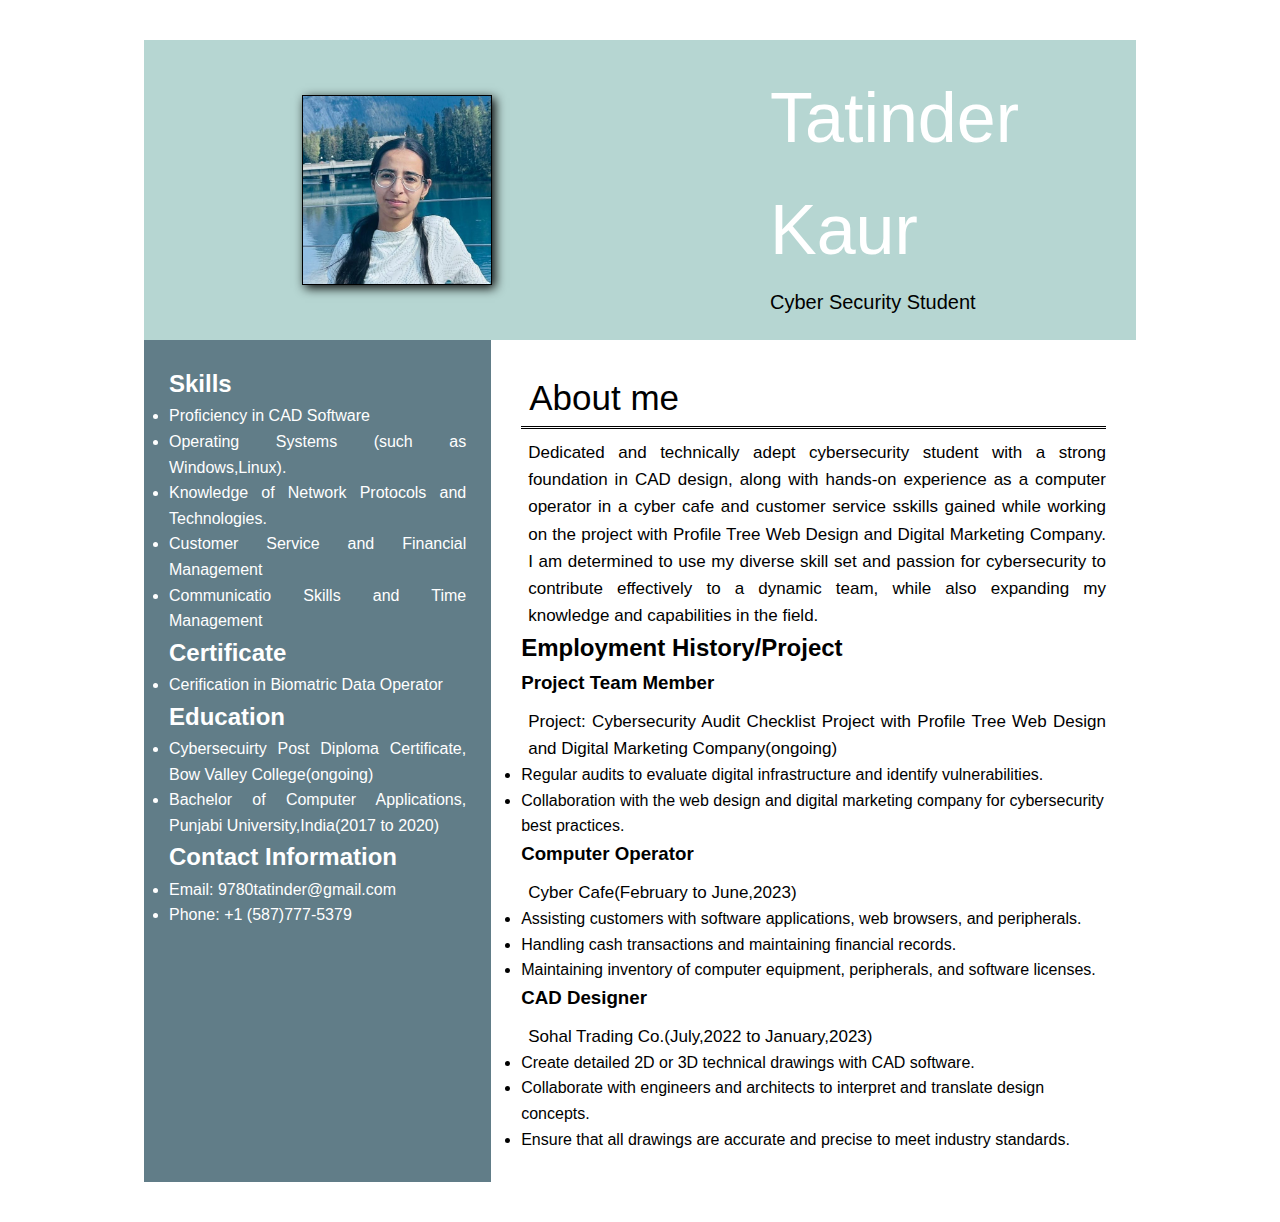
<file: index.html>
<!DOCTYPE html>
<html lang="en">
<head>
    <meta charset="UTF-8">
    <meta http-equiv="X-UA-Compatible" content="IE=EDGE">
    <meta name="viewport" content="width=device-width, initial-scale=1.0">
    <title>Tatinder Kaur Resume</title>
    <link rel="stylesheet" href="styles.css"><!--link to css -->
</head>
<body>

<div class="print-area">
    <div class="header">
         <img src="tatinder.jpg" width="200" height="200"><!-- image -->
        <div class="center">
    <div class="header-text">
        <h1>Tatinder Kaur</h1>
      <p>Cyber Security Student</p>
    </div>
    </div> 
        </div>
<div class="content">
  <div class="left-side">    
    <!-- Left side content -->
      <section id="Skills">
        <h2>Skills</h2> <!-- skills  are mentioned here -->
        <ul>
            <li>Proficiency in CAD Software</li>
            <li>Operating Systems (such as Windows,Linux).
            </li><li>Knowledge of Network Protocols and Technologies.</li>
             <li>Customer Service and Financial Management</li>
            <li>Communicatio Skills and Time Management</li>
            
        </ul>
    </section>
      
      <section id="Certificate">
        <h2>Certificate</h2> <!--  certifications are mentioned here -->
        <ul>
            
            <li>Cerification in Biomatric Data Operator</li>
        </ul>
    </section>
    <section id="Education">
        <h2>Education</h2> <!-- educational details are here -->
        <ul>
            <li>Cybersecuirty Post Diploma Certificate, Bow Valley College(ongoing)</li>
            <li>Bachelor of Computer Applications, Punjabi University,India(2017 to 2020)</li>
        </ul>
    </section>
    <section>
        <h2>Contact Information  </h2>
        <ul><li>Email: 9780tatinder@gmail.com </li>
           <li> Phone: +1 (587)777-5379</li>
        </ul>
        </section>
  </div>
                 
                 
                 
                 <div class="right-side">
                     <!-- right side content-->
        <h1>About me</h1>
        <p>Dedicated and technically adept cybersecurity student with a strong foundation in CAD design, along with hands-on experience as a computer operator in a cyber cafe and customer service sskills gained while working on the project with Profile Tree Web Design and Digital Marketing Company. I am determined&nbsp;to use my diverse skill set and passion for cybersecurity to contribute effectively to a dynamic team, while also expanding my knowledge and capabilities in the field.
</p>
                     <div class="work">
                         <!-- all job experience will be here one by one-->
     
        <h2>Employment History/Project</h2>
         <div class="job1">
            <h3>Project Team Member </h3>
            <p> Project: Cybersecurity Audit Checklist Project with Profile Tree Web Design and Digital Marketing Company(ongoing)</p>
            <ul>
                <li>Regular audits to evaluate digital infrastructure and identify vulnerabilities.</li>
                <li>Collaboration with the web design and digital marketing company for cybersecurity best practices.</li>

               
            </ul>
        </div>
        <div class="job2">
            <h3>Computer Operator</h3>
            <p>Cyber Cafe(February to June,2023)</p>
            <ul>
                <li>Assisting customers with software applications, web browsers, and peripherals.</li>
                <li>Handling cash transactions and maintaining financial records.</li>
            <li>Maintaining inventory of computer equipment, peripherals, and software licenses.</li>
            </ul>
        </div>
         <div class="job3">
            <h3>CAD Designer</h3>
            <p>Sohal Trading Co.(July,2022 to  January,2023)</p>
            <ul>
                <li>Create detailed 2D or 3D technical drawings with CAD software.</li>
                <li>Collaborate with engineers and architects to interpret and translate design concepts.</li>

<li>Ensure that all drawings are accurate and precise to meet industry standards.
</li>
            </ul>
        </div>
    
  </div></div>
        </div>
        </div>
    </body>
</html>
</file>
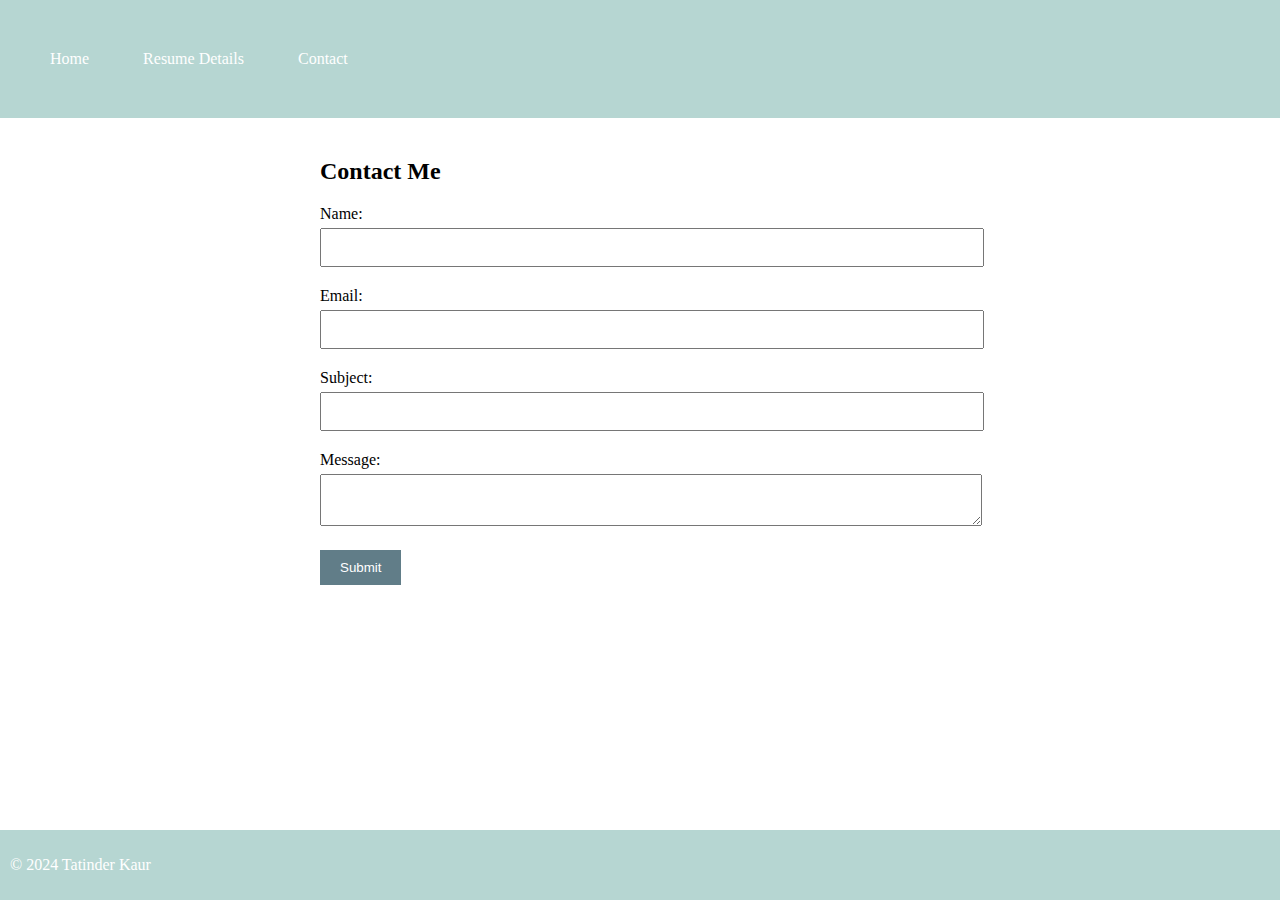
<file: contactpage.html>
<!DOCTYPE html>
<html lang="en">
<head>
    <meta charset="UTF-8">
    <meta name="viewport" content="width=device-width, initial-scale=1.0">
    <title>Your Name - Contact</title>
    <link rel="stylesheet" href="contactpages.css">
    <script src="3.js" defer></script>
</head>
<body>
    <header>
        <nav>
            <ul>
            <li><a href="homepage.html">Home</a></li>
            <li><a href="Resumedetails.html">Resume Details</a></li>
            <li><a href="contactpage.html">Contact</a></li>
        </ul>
        </nav>
        
    </header>
    <section class="contact-form">
        <h2>Contact Me</h2>
        <form id="contactForm" action="#" method="post">
            <div>
                <label for="name">Name:</label>
                <input type="text" id="name" name="name" required>
            </div>
            <div>
                <label for="email">Email:</label>
                <input type="email" id="email" name="email" required>
            </div>
            <div>
                <label for="subject">Subject:</label>
                <input type="text" name="name" name="name" required>
            </div>
            <div>
                <label for="message">Message:</label>
                <textarea id="message" name="message" required></textarea>
            </div>
            <button type="submit">Submit</button>
        </form>
    </section>
    <footer>
        <p>&copy; 2024 Tatinder Kaur</p>
    </footer >
</body>
</html>
</file>
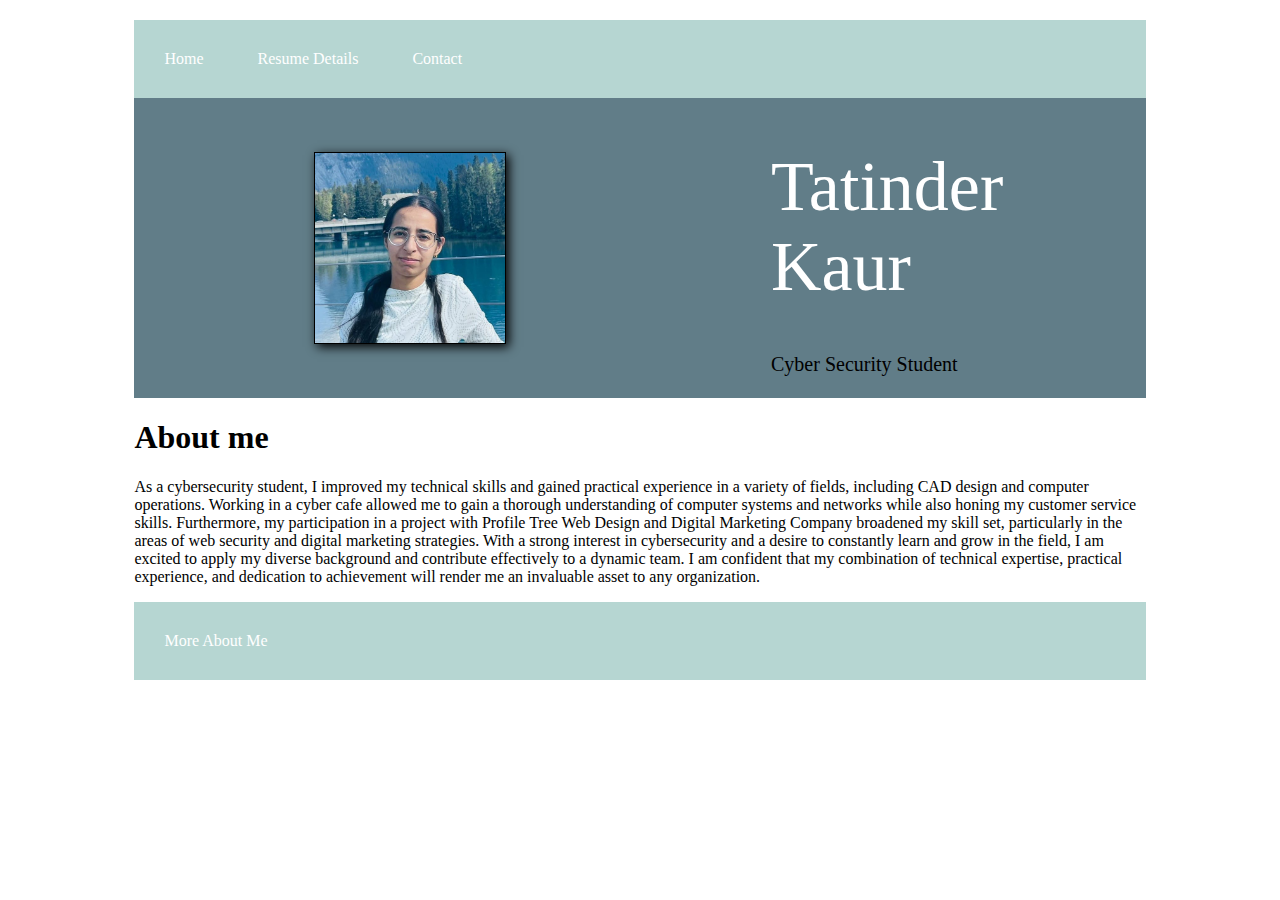
<file: homepage.html>
<!DOCTYPE html>
<html lang="en">
<head>
    <meta charset="UTF-8">
     <meta http-equiv="X-UA-Compatible" content="IE=EDGE">
    <meta name="viewport" content="width=device-width, initial-scale=1.0">
    <title>My Resume</title>
    <link rel="stylesheet" href="homestyle.css"><!--link to css -->
</head>
<body>
    <!-- Home Page -->
    <header>
        <div class="print-area">
       <!-- Navigation Menu -->
    <nav>
        <ul>
            <li><a href="homepage.html">Home</a></li>
            <li><a href="Resumedetails.html">Resume Details</a></li>
            <li><a href="contactpage.html">Contact</a></li>
        </ul>
    </nav>
    <div class="header">
         <img src="tatinder.jpg" width="200" height="200"><!-- image -->
        <div class="center">
    <div class="header-text">
        <h1>Tatinder Kaur</h1>
        <p>Cyber Security Student</p>
    </div>
    </div> 
        </div>
   <!-- About me -->
             <div>
                     
        <h1>About me</h1>
        <p >As a cybersecurity student, I improved my technical skills and gained practical experience in a variety of fields, including CAD design and computer operations. Working in a cyber cafe allowed me to gain a thorough understanding of computer systems and networks while also honing my customer service skills. Furthermore, my participation in a project with Profile Tree Web Design and Digital Marketing Company broadened my skill set, particularly in the areas of web security and digital marketing strategies. With a strong interest in cybersecurity and a desire to constantly learn and grow in the field, I am excited to apply my diverse background and contribute effectively to a dynamic team. I am confident that my combination of technical expertise, practical experience, and dedication to achievement will render me an invaluable asset to any organization.
                 </p></div>
    <!-- end of Home Page -->
    
   <!--  another Navigation Menu -->
    <nav>
        <ul>
            <li><a href="Resumedetails.html">More About Me</a></li>
            
        </ul>
    </nav>
   
        </div>
    </header>
</body>
</html>
</file>
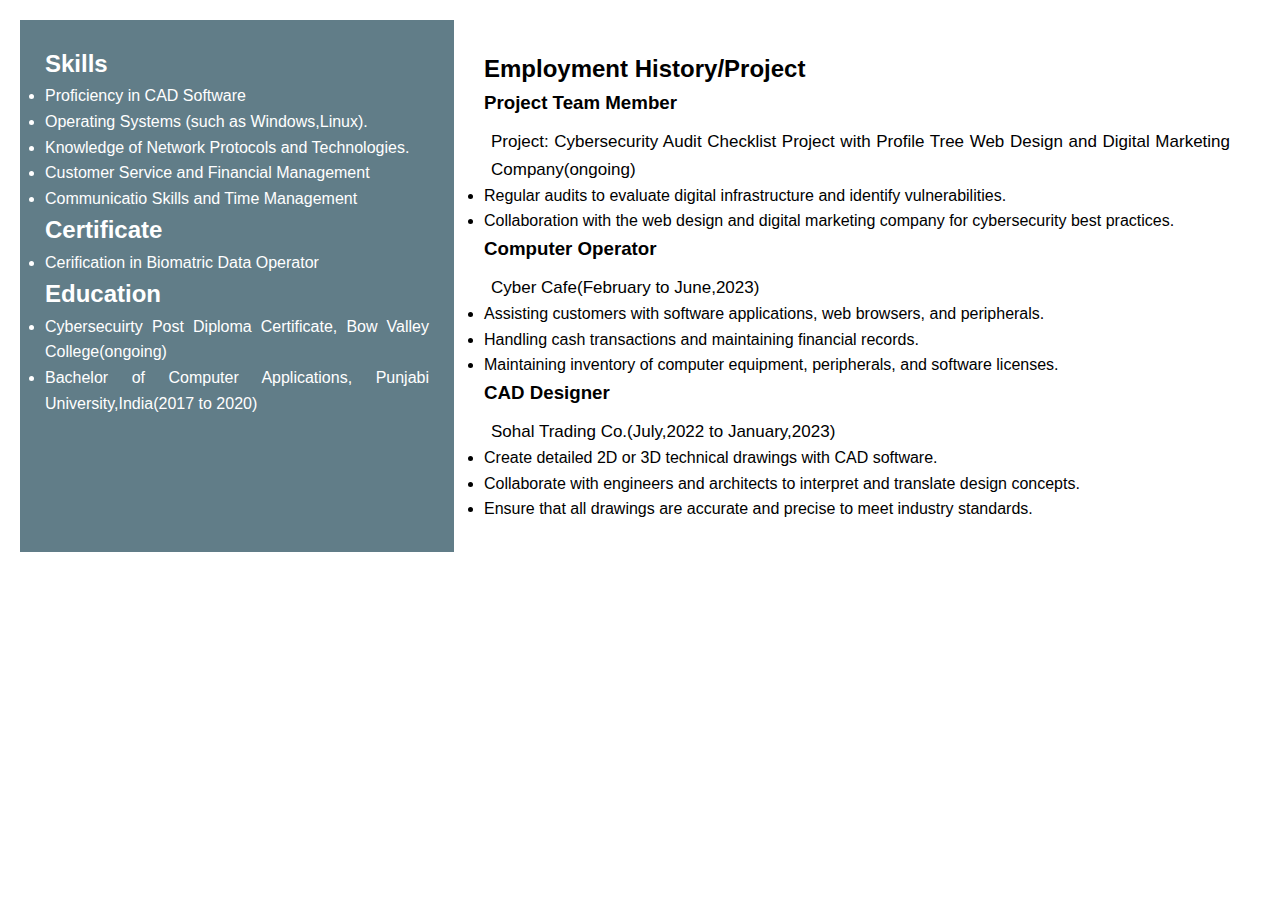
<file: resume.html>
<!DOCTYPE html>
<html lang="en">
<head>
    <meta charset="UTF-8">
    <meta http-equiv="X-UA-Compatible" content="IE=EDGE">
    <meta name="viewport" content="width=device-width, initial-scale=1.0">
    <title>Tatinder Kaur Resume</title>
    <link rel="stylesheet" href="styles.css"><!--link to css -->
</head>
<body>
    
    <header>
    
    
<div class="content">
  <div class="left-side">    
    <!-- Left side content -->
      <section id="Skills">
        <h2>Skills</h2> <!-- skills  are mentioned here -->
        <ul>
            <li>Proficiency in CAD Software</li>
            <li>Operating Systems (such as Windows,Linux).
            <li>Knowledge of Network Protocols and Technologies.</li>
             <li>Customer Service and Financial Management</li>
            <li>Communicatio Skills and Time Management</li>
            
        </ul>
    </section>
      
      <section id="Certificate">
        <h2>Certificate</h2> <!--  certifications are mentioned here -->
        <ul>
            
            <li>Cerification in Biomatric Data Operator</li>
        </ul>
    </section>
    <section id="Education">
        <h2>Education</h2> <!-- educational details are here -->
        <ul>
            <li>Cybersecuirty Post Diploma Certificate, Bow Valley College(ongoing)</li>
            <li>Bachelor of Computer Applications, Punjabi University,India(2017 to 2020)</li>
        </ul>
    </section>
    
  </div>
                 
                 
                 
                 <div class="right-side">
                     <!-- right side content-->
        
                     <div class="work">
                         <!-- all job experience will be here one by one-->
     
        <h2>Employment History/Project</h2>
         <div class="job1">
            <h3>Project Team Member </h3>
            <p> Project: Cybersecurity Audit Checklist Project with Profile Tree Web Design and Digital Marketing Company(ongoing)</p>
            <ul>
                <li>Regular audits to evaluate digital infrastructure and identify vulnerabilities.</li>
                <li>Collaboration with the web design and digital marketing company for cybersecurity best practices.</li>

               
            </ul>
        </div>
        <div class="job2">
            <h3>Computer Operator</h3>
            <p>Cyber Cafe(February to June,2023)</p>
            <ul>
                <li>Assisting customers with software applications, web browsers, and peripherals.</li>
                <li>Handling cash transactions and maintaining financial records.</li>
            <li>Maintaining inventory of computer equipment, peripherals, and software licenses.</li>
            </ul>
        </div>
         <div class="job3">
            <h3>CAD Designer</h3>
            <p>Sohal Trading Co.(July,2022 to  January,2023)</p>
            <ul>
                <li>Create detailed 2D or 3D technical drawings with CAD software.</li>
                <li>Collaborate with engineers and architects to interpret and translate design concepts.</li>

<li>Ensure that all drawings are accurate and precise to meet industry standards.
</li>
            </ul>
        </div>
    
  </div></div>
        </div>

    </header>
</body>
</html>
</file>
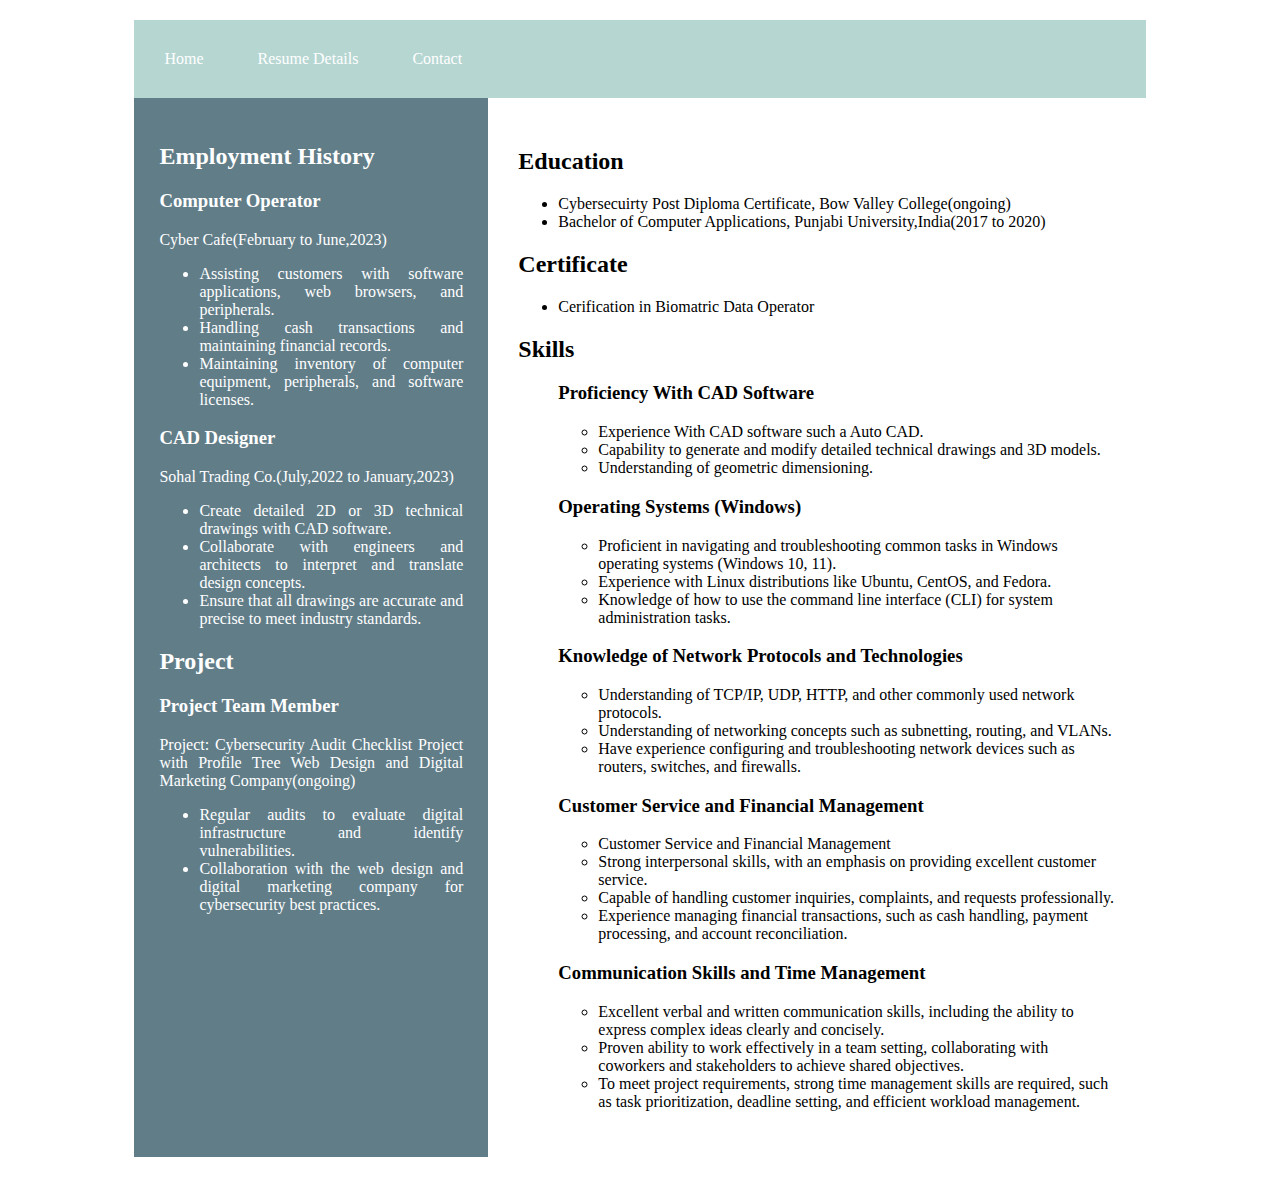
<file: Resumedetails.html>
<!DOCTYPE html>
<html lang="en">
<head>
    <meta charset="UTF-8">
    <meta http-equiv="X-UA-Compatible" content="IE=EDGE">
    <meta name="viewport" content="width=device-width, initial-scale=1.0">
    <title>Tatinder Kaur Resume</title>
    <link rel="stylesheet" href="Resumedetail.css"><!--link to css -->
</head>
<body>
    
    <header>
    <div class="print-area">
<nav>
        <ul>
            <li><a href="homepage.html">Home</a></li>
            <li><a href="Resumedetails.html">Resume Details</a></li>
            <li><a href="contactpage.html">Contact</a></li>
        </ul>
    </nav>
<div class="content">
  <div class="left-side">    
    <!-- Left side content -->
       <div class="work">
                         <!-- all job experience will be here one by one-->
     
        <h2>Employment History</h2>
         
        <div class="job2">
            <h3>Computer Operator</h3>
            <p>Cyber Cafe(February to June,2023)</p>
            <ul>
                <li>Assisting customers with software applications, web browsers, and peripherals.</li>
                <li>Handling cash transactions and maintaining financial records.</li>
            <li>Maintaining inventory of computer equipment, peripherals, and software licenses.</li>
            </ul>
        </div>
         <div class="job3">
            <h3>CAD Designer</h3>
            <p>Sohal Trading Co.(July,2022 to  January,2023)</p>
            <ul>
                <li>Create detailed 2D or 3D technical drawings with CAD software.</li>
                <li>Collaborate with engineers and architects to interpret and translate design concepts.</li>

<li>Ensure that all drawings are accurate and precise to meet industry standards.
</li>
            </ul>
        </div>
    
  </div>
      <h2>Project</h2>
         <div class="job1">
            <h3>Project Team Member </h3>
            <p> Project: Cybersecurity Audit Checklist Project with Profile Tree Web Design and Digital Marketing Company(ongoing)</p>
            <ul>
                <li>Regular audits to evaluate digital infrastructure and identify vulnerabilities.</li>
                <li>Collaboration with the web design and digital marketing company for cybersecurity best practices.</li>   
            </ul>
      </div>
  </div>   
                 <div class="right-side">
                     <!-- right side content-->
                     <section id="Education">
        <h2>Education</h2> <!-- educational details are here -->
        <ul>
            <li>Cybersecuirty Post Diploma Certificate, Bow Valley College(ongoing)</li>
            <li>Bachelor of Computer Applications, Punjabi University,India(2017 to 2020)</li>
        </ul>
    </section>
                     <section id="Certificate">
        <h2>Certificate</h2> <!--  certifications are mentioned here -->
        <ul>
            
            <li>Cerification in Biomatric Data Operator</li>
        </ul>
    </section>
                     <section id="Skills">
        <h2>Skills</h2> <!-- skills  are mentioned here -->
        <ul> 
            
            <div>
            <h3>Proficiency With CAD Software</h3>
            <ul>
                <li>Experience With CAD software such a Auto CAD.</li>
                <li>Capability to generate and modify detailed technical drawings and 3D models.</li>
            <li>Understanding of geometric dimensioning.</li>
            </ul>
        </div>
            
            <div>
            <h3>Operating Systems (Windows)</h3>
            <ul>
                <li>Proficient in navigating and troubleshooting common tasks in Windows operating systems (Windows 10, 11).</li>
                <li>Experience with Linux distributions like Ubuntu, CentOS, and Fedora.</li>
                <li>Knowledge of how to use the command line interface (CLI) for system administration tasks.</li>

            </ul>
        </div>
    
            <div>
            <h3>Knowledge of Network Protocols and Technologies</h3>
            <ul>
                <li>Understanding of TCP/IP, UDP, HTTP, and other commonly used network protocols.</li>
               <li> Understanding of networking concepts such as subnetting, routing, and VLANs.</li>
               <li> Have experience configuring and troubleshooting network devices such as routers, switches, and firewalls.</li>
            </ul>
        </div>
               
            
            <div>
            <h3>Customer Service and Financial Management</h3>
            <ul>
                <li>Customer Service and Financial Management</li>
                <li>Strong interpersonal skills, with an emphasis on providing excellent customer service.</li>
                <li>Capable of handling customer inquiries, complaints, and requests professionally.</li>
                <li>Experience managing financial transactions, such as cash handling, payment processing, and account reconciliation.</li>
           </ul>
        </div>
            <div>
            <h3>Communication Skills and Time Management</h3>
            <ul>
                <li>Excellent verbal and written communication skills, including the ability to express complex ideas clearly and concisely.</li>
                <li>Proven ability to work effectively in a team setting, collaborating with coworkers and stakeholders to achieve shared objectives.</li>
                <li>To meet project requirements, strong time management skills are required, such as task prioritization, deadline setting, and efficient workload management.</li>
               
           </ul>
        </div>
            
            
            
            
        </ul>
    </section>
      
      
  </div>
                 
        
                    
        </div>
        </div>
    </header>
</body>
</html>
</file>
<file: styles.css>
* {
    margin: 0;
    padding: 0;
    box-sizing: border-box;
    font-family: sans-serif;
}

.print-area {
    width: 80%;
    margin: 20px auto;
}

.print-area .header {
    width: 100%;
    height: 300px;
    background-color: #b6d6d2;
    display: flex;
    align-items: center;
    justify-content: center; /* Added to horizontally center content */
}

.header img {
    border-radius: 0px;
    width: 190px;
    height: 190px;
    border: 1px solid black;
    box-shadow: 3px 3px 10px black;
    margin-right:70px;/* Adjust this value as needed */
   
}

.header-text {
    color: white;
    width: 50%;
    margin-left: auto;
}

.header-text h1 {
    font-size: 70px;
    font-weight: normal;
}

.header-text p {
    font-size: 20px;
    color: black;
}

/* Reset default styles */
body, h1, h2, h3, p, ul {
    margin: 0;
    padding: 0;
}

/* styles,colour,font design of body */
body {
    font-family: 'Arial', sans-serif;
    line-height: 1.6;
    background-color: burgundy;
    color: black;
    padding: 20px;
}
.content{ 
/* all content after header*/
    display:flex;
    flex-wrap:wrap;
    
}

/* Desgin left side of content */
.left-side {
  width: 35%;
  padding: 25px;
  background-color: #617d88;
color:white;
    text-align:justify;
} 
/* design right area of content */
.right-side {
  width: 65%;
    padding:30px;
  background-color:white;
}
.right-side h1{  
/* right side desgin,font and space */
    font-size:35px;
font-weight:normal;
    padding-left:8px;
    border-bottom-style: double;
}
.right-side p{
    
/* right side paragraph space,colour,font size etc. */
    padding-left:7px;
    text-align:justify;
    font-size:17px;
    color: black;
    margin-top:10px;
    
    
}
/* Media query for mobile view */
@media only screen and (max-width: 600px) {
    .print-area .header {
        height: auto; /*  height for mobile */
    }
    
    .header img {
        width: 150px; /* image size for mobile */
        height: 150px;
    }
    
    .header-text {
        width: 100%; /*  text full width for mobile */
        margin-left: -20; /* Remove left margin */
        padding: 10px; /* padding for better spacing */
    }
}
</file>
<file: contactpages.css>
body {
    font-family: Serif;
    margin: 0;
    padding: 0;
} 
header {
    background-color: #b6d6d2;
    color: #fff;
    padding: 20px;
}




footer {
    background-color:  #b6d6d2;
    color: white;
    padding: 10px;
    position: fixed;
    bottom: 0;
    width: 100%;
    
}

/* Specific Page Styles */
.intro {
    text-align: center;
    padding: 10px;
}

.resume-details {
    padding: 20px;
}

.contact-form {
    width: 50%;
    margin: 0 auto;
    padding: 20px;
}

.contact-form label {
    display: block;
    margin-bottom: 5px;
}

.contact-form input,
.contact-form textarea {
    width: 100%;
    padding: 10px;
    margin-bottom: 20px;
}

.contact-form button {
    padding: 10px 20px;
    background-color: #617d88;
    color: #fff;
    border: none;
    border-bottom: 0px;
    
}

.contact-form button:hover {
    background-color:#b6d6d2;
}
nav {
    background-color: #b6d6d2;
    padding: 30px;
}

nav ul {
    list-style-type: none;
    margin: 0;
    padding: 0;
}

nav ul li {
    display: inline;
    margin-right: 50px;
}

nav ul li a {
    text-decoration: none;
    color: white;
</file>
<file: homestyle.css>
/* styles.css */

body {
    font-family:Serif;
}
.print-area {
    width: 80%;
    margin: 20px auto;
}
nav {
    background-color: #b6d6d2;
    padding: 30px;
}

nav ul {
    list-style-type: none;
    margin: 0;
    padding: 0;
}

nav ul li {
    display: inline;
    margin-right: 50px;
}

nav ul li a {
    text-decoration: none;
    color: white;
}
.print-area .header {
    width: 100%;
    height: 300px;
    background-color: #617d88;
    display: flex;
    align-items: center;
    justify-content: center; 
}
.header img {
    border-radius: 0px;
    width: 190px;
    height: 190px;
    border: 1px solid black;
    box-shadow: 3px 3px 10px black;
    margin-right:70px;
   
}
.header-text {
    color: White;
    width: 50%;
    margin-left: auto;
}

.header-text h1 {
    font-size: 70px;
    font-weight: normal;
}

.header-text p {
    font-size: 20px;
    color: black;
}
</file>
<file: Resumedetail.css>
* {
    margin: 10;
    padding: 10;
    box-sizing: border-box;
    font-family: Serif;
}
.print-area {
    width: 80%;
    margin: 20px auto;
}

.content{ 
/* all content after header*/
    display:flex;
    flex-wrap:wrap;  
}

/* Desgin left side of content */
.left-side {
  width: 35%;
  padding: 25px;
  background-color: #617d88;
color:white;
    text-align:justify;
} 
/* design right area of content */
.right-side {
  width: 65%;
    padding:30px;
  background-color:white;
}
.right-side h1{  
/* right side desgin,font and space */
    font-size:35px;
font-weight:normal;
    padding-left:8px;
    border-bottom-style: double;
}
.right-side p{
    
/* right side paragraph space,colour,font size etc. */
    padding-left:7px;
    text-align:justify;
    font-size:17px;
    color: black;
    margin-top:10px;
    
    
}
nav {
    background-color: #b6d6d2;
    padding: 30px;
}

nav ul {
    list-style-type: none;
    margin: 0;
    padding: 0;
}

nav ul li {
    display: inline;
    margin-right: 50px;
}

nav ul li a {
    text-decoration: none;
    color: white;
</file>
